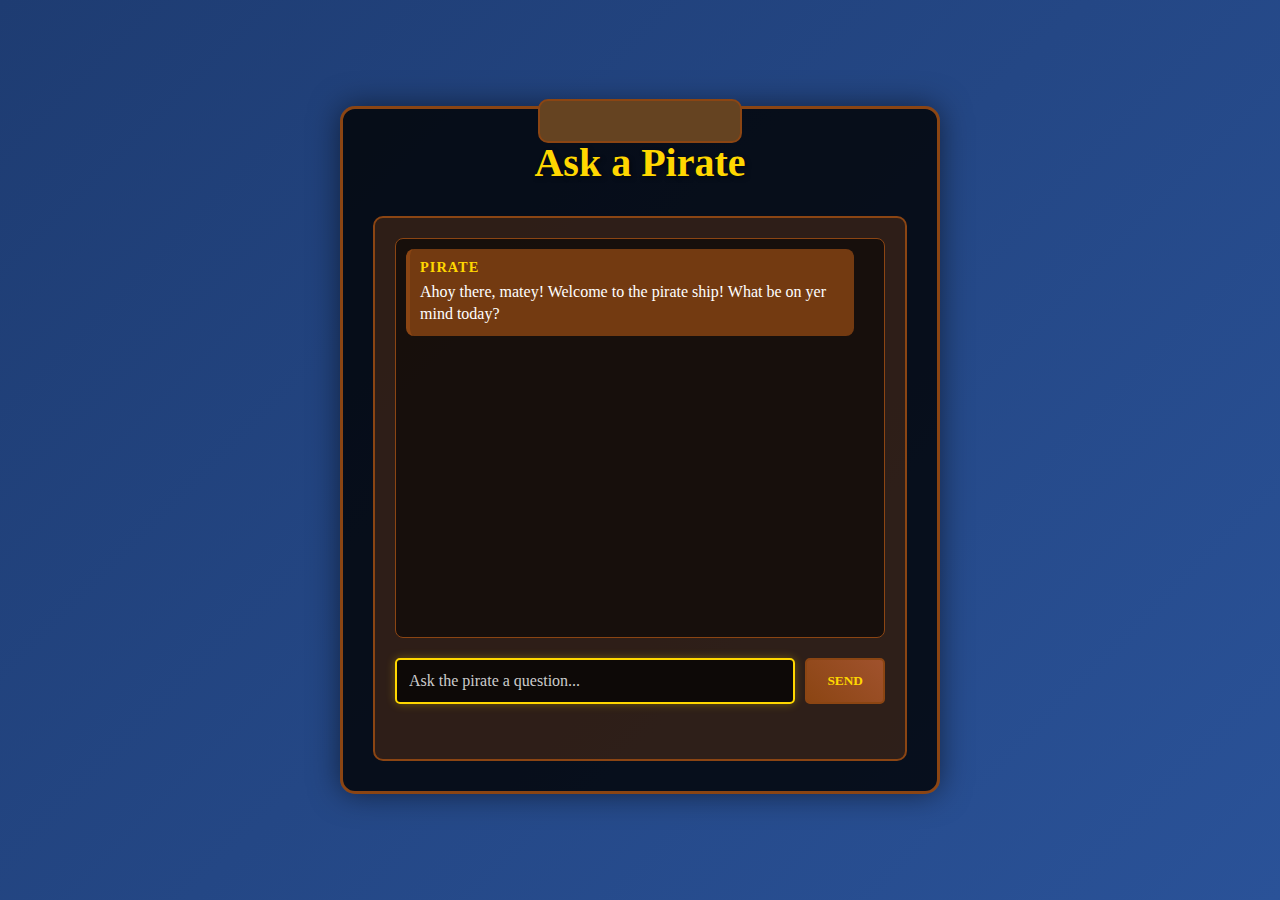
<file: index.html>
<!DOCTYPE html>
<html lang="en">
<head>
    <meta charset="UTF-8">
    <meta name="viewport" content="width=device-width, initial-scale=1.0">
    <title>Ask a Pirate</title>
    <link rel="stylesheet" href="styles.css">
</head>
<body>
    <div class="container">
        <h1>Ask a Pirate</h1>
        <div class="chat-container">
            <div id="chat-messages" class="chat-messages"></div>
            <div class="input-container">
                <input type="text" id="user-input" placeholder="Ask the pirate a question..." disabled>
                <button id="send-button" disabled>Send</button>
            </div>
            <div id="status-message" class="status-message"></div>
        </div>
    </div>
    <script src="script.js"></script>
</body>
</html>
</file>
<file: styles.css>
* {
    margin: 0;
    padding: 0;
    box-sizing: border-box;
}

body {
    font-family: 'Georgia', serif;
    background: linear-gradient(135deg, #1e3c72 0%, #2a5298 100%);
    min-height: 100vh;
    display: flex;
    justify-content: center;
    align-items: center;
    color: #fff;
}

.container {
    background: rgba(0, 0, 0, 0.8);
    border: 3px solid #8B4513;
    border-radius: 15px;
    padding: 30px;
    box-shadow: 0 0 30px rgba(0, 0, 0, 0.5);
    max-width: 600px;
    width: 90%;
    position: relative;
}

.container::before {
    content: '';
    position: absolute;
    top: -10px;
    left: 50%;
    transform: translateX(-50%);
    width: 200px;
    height: 40px;
    background: #654321;
    border-radius: 10px;
    border: 2px solid #8B4513;
}

h1 {
    text-align: center;
    color: #FFD700;
    font-size: 2.5em;
    margin-bottom: 30px;
    text-shadow: 2px 2px 4px rgba(0, 0, 0, 0.5);
    font-weight: bold;
}

.chat-container {
    background: rgba(139, 69, 19, 0.3);
    border-radius: 10px;
    padding: 20px;
    border: 2px solid #8B4513;
}

.chat-messages {
    height: 400px;
    overflow-y: auto;
    margin-bottom: 20px;
    padding: 10px;
    background: rgba(0, 0, 0, 0.5);
    border-radius: 8px;
    border: 1px solid #8B4513;
}

.message {
    margin-bottom: 15px;
    padding: 10px;
    border-radius: 8px;
    animation: slideIn 0.3s ease-out;
}

@keyframes slideIn {
    from {
        opacity: 0;
        transform: translateY(20px);
    }
    to {
        opacity: 1;
        transform: translateY(0);
    }
}

.message.user {
    background: rgba(70, 130, 180, 0.8);
    margin-left: 20px;
    border-left: 4px solid #4682B4;
}

.message.pirate {
    background: rgba(139, 69, 19, 0.8);
    margin-right: 20px;
    border-left: 4px solid #8B4513;
}

.sender {
    font-weight: bold;
    font-size: 0.9em;
    margin-bottom: 5px;
    text-transform: uppercase;
    letter-spacing: 1px;
}

.message.user .sender {
    color: #87CEEB;
}

.message.pirate .sender {
    color: #FFD700;
}

.content {
    line-height: 1.4;
    font-size: 1em;
}

.input-container {
    display: flex;
    gap: 10px;
    margin-bottom: 15px;
}

#user-input {
    flex: 1;
    padding: 12px;
    border: 2px solid #8B4513;
    border-radius: 5px;
    background: rgba(0, 0, 0, 0.7);
    color: #fff;
    font-family: 'Georgia', serif;
    font-size: 1em;
}

#user-input:focus {
    outline: none;
    border-color: #FFD700;
    box-shadow: 0 0 10px rgba(255, 215, 0, 0.3);
}

#user-input::placeholder {
    color: #ccc;
}

#send-button {
    padding: 12px 20px;
    background: linear-gradient(45deg, #8B4513, #A0522D);
    color: #FFD700;
    border: 2px solid #8B4513;
    border-radius: 5px;
    cursor: pointer;
    font-family: 'Georgia', serif;
    font-weight: bold;
    text-transform: uppercase;
    transition: all 0.3s ease;
}

#send-button:hover:not(:disabled) {
    background: linear-gradient(45deg, #A0522D, #8B4513);
    box-shadow: 0 0 15px rgba(255, 215, 0, 0.4);
}

#send-button:disabled {
    opacity: 0.5;
    cursor: not-allowed;
}

.status-message {
    text-align: center;
    color: #FFD700;
    font-style: italic;
    font-size: 0.9em;
    min-height: 20px;
}

.chat-messages::-webkit-scrollbar {
    width: 8px;
}

.chat-messages::-webkit-scrollbar-track {
    background: rgba(0, 0, 0, 0.3);
    border-radius: 4px;
}

.chat-messages::-webkit-scrollbar-thumb {
    background: #8B4513;
    border-radius: 4px;
}

.chat-messages::-webkit-scrollbar-thumb:hover {
    background: #A0522D;
}
</file>
